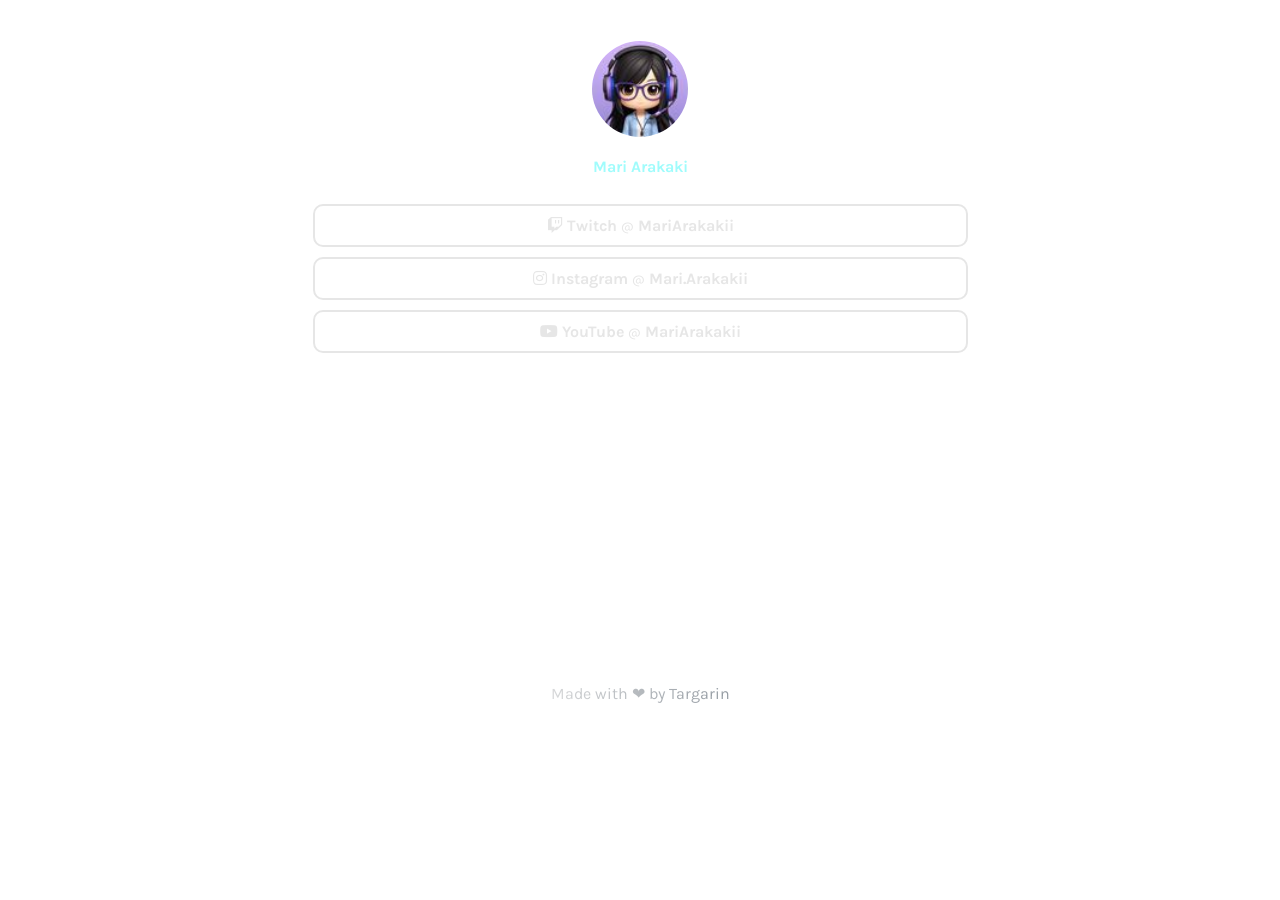
<file: index.html>
<!DOCTYPE html>
<html lang="en">
  <head>
  <meta charset="UTF-8">
  <meta http-equiv="x-ua-compatible" content="ie=edge" >
  <meta name="viewport" content="width=device-width, initial-scale=1.0">

  <!-- Primary Meta Tags -->
  <title>Mari Arakaki - All Links</title>
  <link rel="icon" href="favicon.ico" type="image/x-icon" />
  <meta name="title" content="MariArakaki Links">
  <meta name="description" content="My all social profiles links are available here.">
  <meta name="author" content="Samir Paul">
  <!--<meta name="keywords" content="About, Profile Links, Contact, SamirPaul1, SamirPaulb, Samir Paul NIT Durgapur, Samir Paul Website, samirpaul.in, samirpaul.com, samir.com, paulsamir.com, samirp.com, Samir Paul GitHub, .in, SamirPaul.in, Coding Profiles, Contact, Coding, Python, Problem-Solving, Data Structure, Algorithms, Software Engineer, Software Developer, NIT Durgapur, LinkedIn, GitHub, Portfolio, Website, Profile, Links, SamirPaul, SamirPaul1, SamirPaulb, Samir Paul, SamirPll, samirpaul1, smrpb, Samir Paul twitter, MACHINE LEARNING, OPENSOURCE, MYSQL, PYTHON3, LeetCode, CodeChef, HackerRank, GFG, competitive coding, programming, internship, SEO, projects, git, tech,  tech news,  github, portfolio, personal website, NIT Durgapur, National Institute of Technology Durgapur, IIT, West Bengal, India, software developer, coaching, coding, google, amazon, meta, faang, maangm, maang, project management, microsoft, netflix, apple, usa, seattle, blog, personal blog, tech article, new technology, student, B.Tech, ECE, electronics and communication technology, Samir Paul, SamirPaul1, samirpaulb [at] gmail [dot] com, samir paul linkedin, samirpaul, personal branding, graduation, backend, fullstack, development, SDE, SWE, Samir, SamirP"> -->
  <meta name="robots" content="INDEX, FOLLOW">
  <meta name="robots" content="index, follow"/>
  <meta name="p:domain_verify" content="24bac6e1fbf1750de40d59bb788d9dd9"/>
  <meta name="p:domain_verify" content="24bac6e1fbf1750de40d59bb788d9dd9"/>
  <meta name="msvalidate.01" content="1A92FC2EC113F8616A21D76DA684A133" />
  <meta name="yandex-verification" content="fe6a06c57be84984" />
  <meta name="yandex-verification" content="39e29790ebc96010" />
  <meta name="facebook-domain-verification" content="3pkgruuk3kzlsn3jdfehgbd4sem1qb" />
  <meta name="google-site-verification" content="tTMVzrqoAcZ0jIPOokXcTMAEaj5XHbk2aQcAFyjAtf0" />
  <meta name="google-site-verification" content="uziThFIJ1huzKLCKv-DChPbWZTRRFqmmdA6pcA-dqzs" />
  <meta name="google-site-verification" content="fVqw6aziPBBMvC50fkQ3A6y38AhIfhUhfDyIzqqdGTs" />
  <meta name="google-site-verification" content="0xx-nlxp3UCpu_YITeTuMA4ld0Jup5hg69j-QNot0aU" />
  <meta name="google-site-verification" content="YZkjOzwrUSuP4dJNNznzDnp1oGqYsVN9KuQPaZ9Q61o" />
  <meta name="norton-safeweb-site-verification" content="2xno70lnqo1ajcykeat10qud6lat0xlkc2bskxz0k9ma74g0bn-kprra5ev6bwui2s6-2394l0ryopjet7yt3hs8tokilug2cfhocw3r0nlj2t1xx690tgu82t59wtwi" />
    
  <link rel="canonical" href="https://mariarakakii.github.io/link/"/>

    <!-- Open Graph Meta Tags -->
    <meta property="og:title" content="Mari Arakaki - All Links" />
    <meta property="og:description" content="My all social profiles links are available here." />
    <meta property="og:image" content="marakakii_branch.jpg" />
    <meta property="og:url" content="https://mariarakakii.github.io/link/" />
    <meta property="og:type" content="website" />

    <!-- Twitter Card Meta Tags -->
    <meta name="twitter:card" content="summary_large_image" />
    <meta name="twitter:title" content="Mari Arakaki - All Links" />
    <meta name="twitter:description" content="My all social profiles links are available here." />
    <meta name="twitter:image" content="marakakii_branch.jpg" />
    
    <!-- Font Awesome icons -->
    <link rel="stylesheet" href="https://cdnjs.cloudflare.com/ajax/libs/font-awesome/5.15.3/css/all.min.css">
    <!-- Core theme CSS -->
    <link rel="stylesheet" href="style.css">
    
    <style>
      /* width */
      ::-webkit-scrollbar {
        width: 10px;
      }
      
      /* Track */
      ::-webkit-scrollbar-track {
        box-shadow: inset 0 0 5px rgb(0, 33, 105); 
        border-radius: 10px;
      }
       
      /* Handle */
      ::-webkit-scrollbar-thumb {
        background: red; 
        border-radius: 10px;
      }
      
      /* Handle on hover */
      ::-webkit-scrollbar-thumb:hover {
        background: #00ff2a; 
      }
      </style>
  </head>

  <body>
    <!-- Parallax Pixel Background Animation -->
    <section class="animated-background">
      <div id="stars1"></div>
      <div id="stars2"></div>
      <div id="stars3"></div>
    </section>
    <!-- End of Parallax Pixel Background Animation -->

    <a id="profilePicture" href="#popup">
      <img src="MariArakakii.jpg" alt="Profile Picture">
    </a>

    <div class="overlay" id="popup">
      <div class="popup">
        <div class="popup-photo">
          <a href="MariArakakii.jpg" target="_blank">
            <img src="MariArakakii.jpg" alt="Profile Picture">
          </a>
        </div>
        <div class="popup-quote">
          I am an aspiring Software Developer with strong technical skills and pursuing B.Tech at NIT Durgapur. 
          I prioritize clean and reusable code, emphasizing readability to fully engage in a collaborative environment. 
          Please feel free to get in touch with me.
        </div>
        <a class="popup-close" onclick="history.back()">&times;</a>
      </div>
    </div>

    <div id="userName">
      <b style="color: rgb(160, 252, 252);">Mari Arakaki</b>
    </div>
    <script src="iconify.js"></script>
    <div id="links">

      <a class="link" href="https://www.twitch.tv/mariarakakii" target="_blank">
        <i class="fab fa-twitch">&nbsp;</i><b>Twitch</b>  <small>@</small> <b>MariArakakii</b>
      </a>

      <a class="link" href="https://www.instagram.com/marii.arakakii/" target="_blank">
        <i class="fab fa-instagram">&nbsp;</i><b>Instagram</b>  <small>@</small> <b>Mari.Arakakii</b>
      </a>

      <a class="link" href="https://www.youtube.com/@mariarakakii" target="_blank">
        <i class="fab fa-youtube"></i>&nbsp;</i><b>YouTube</b>  <small>@</small> <b>MariArakakii</b>
      </a>
         
    </div>

    <iframe class="qrcode" src="https://widget.livepix.gg/embed/632e1503-7b61-4afc-835b-8f449a0d6590" frameborder="0" ALLOWTRANSPARENCY="true">
  <p>Your browser does not support iframes.</p>
</iframe>
    <br>

    <div id="hashtag">
      Made with ❤ by Targarin
    </div>
  </body>
</html>
</file>
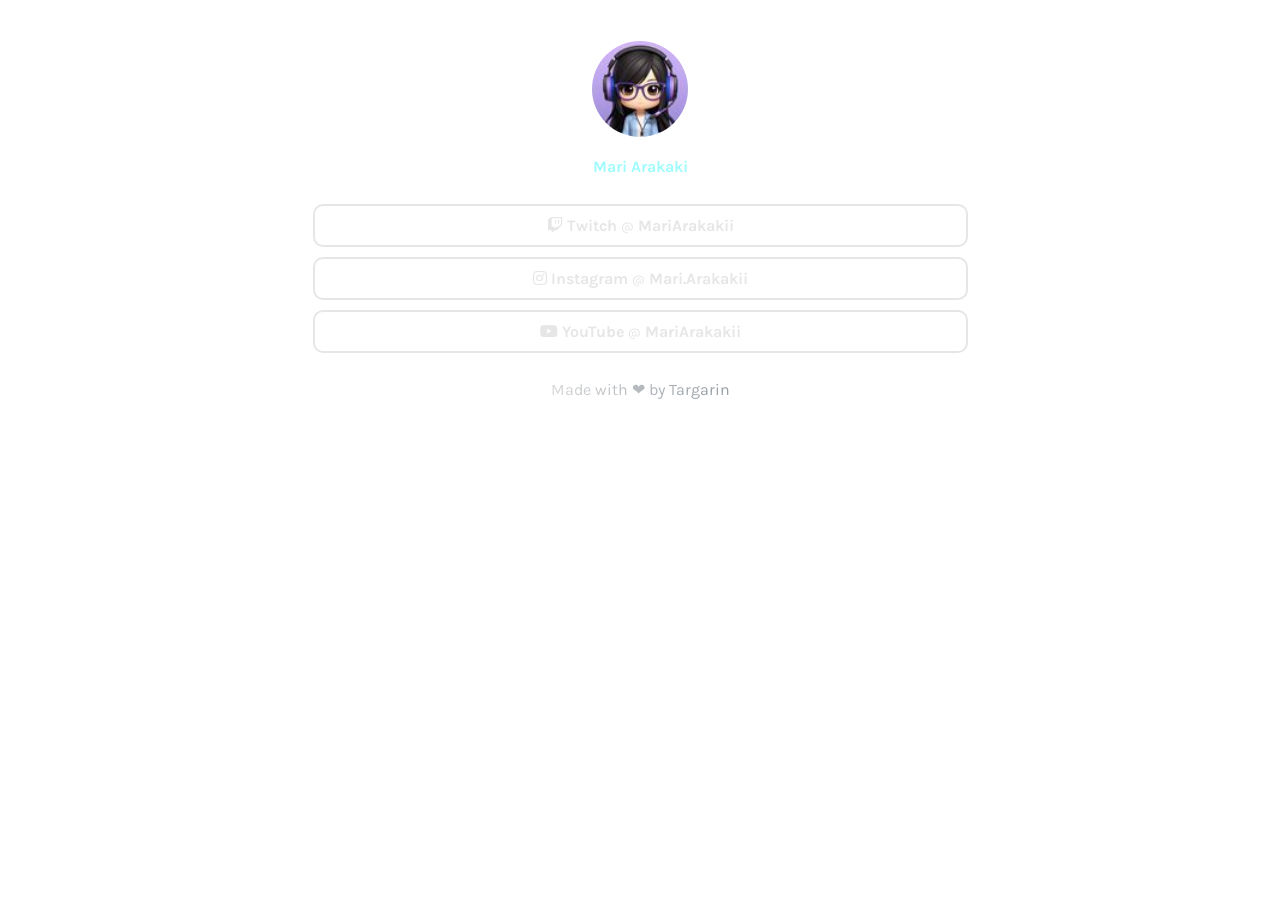
<file: index_bkp.html>
<!DOCTYPE html>
<html lang="en">
  <head>
  <meta charset="UTF-8">
  <meta http-equiv="x-ua-compatible" content="ie=edge" >
  <meta name="viewport" content="width=device-width, initial-scale=1.0">

  <!-- Primary Meta Tags -->
  <title>Mari Arakaki - All Links</title>
  <link rel="icon" href="favicon.ico" type="image/x-icon" />
  <meta name="title" content="MariArakaki Links">
  <meta name="description" content="My all social profiles links are available here.">
  <meta name="author" content="Samir Paul">
  <meta name="keywords" content="About, Profile Links, Contact, SamirPaul1, SamirPaulb, Samir Paul NIT Durgapur, Samir Paul Website, samirpaul.in, samirpaul.com, samir.com, paulsamir.com, samirp.com, Samir Paul GitHub, .in, SamirPaul.in, Coding Profiles, Contact, Coding, Python, Problem-Solving, Data Structure, Algorithms, Software Engineer, Software Developer, NIT Durgapur, LinkedIn, GitHub, Portfolio, Website, Profile, Links, SamirPaul, SamirPaul1, SamirPaulb, Samir Paul, SamirPll, samirpaul1, smrpb, Samir Paul twitter, MACHINE LEARNING, OPENSOURCE, MYSQL, PYTHON3, LeetCode, CodeChef, HackerRank, GFG, competitive coding, programming, internship, SEO, projects, git, tech,  tech news,  github, portfolio, personal website, NIT Durgapur, National Institute of Technology Durgapur, IIT, West Bengal, India, software developer, coaching, coding, google, amazon, meta, faang, maangm, maang, project management, microsoft, netflix, apple, usa, seattle, blog, personal blog, tech article, new technology, student, B.Tech, ECE, electronics and communication technology, Samir Paul, SamirPaul1, samirpaulb [at] gmail [dot] com, samir paul linkedin, samirpaul, personal branding, graduation, backend, fullstack, development, SDE, SWE, Samir, SamirP">
  <meta name="robots" content="INDEX, FOLLOW">
  <meta name="robots" content="index, follow"/>
  <meta name="p:domain_verify" content="24bac6e1fbf1750de40d59bb788d9dd9"/>
  <meta name="p:domain_verify" content="24bac6e1fbf1750de40d59bb788d9dd9"/>
  <meta name="msvalidate.01" content="1A92FC2EC113F8616A21D76DA684A133" />
  <meta name="yandex-verification" content="fe6a06c57be84984" />
  <meta name="yandex-verification" content="39e29790ebc96010" />
  <meta name="facebook-domain-verification" content="3pkgruuk3kzlsn3jdfehgbd4sem1qb" />
  <meta name="google-site-verification" content="tTMVzrqoAcZ0jIPOokXcTMAEaj5XHbk2aQcAFyjAtf0" />
  <meta name="google-site-verification" content="uziThFIJ1huzKLCKv-DChPbWZTRRFqmmdA6pcA-dqzs" />
  <meta name="google-site-verification" content="fVqw6aziPBBMvC50fkQ3A6y38AhIfhUhfDyIzqqdGTs" />
  <meta name="google-site-verification" content="0xx-nlxp3UCpu_YITeTuMA4ld0Jup5hg69j-QNot0aU" />
  <meta name="google-site-verification" content="YZkjOzwrUSuP4dJNNznzDnp1oGqYsVN9KuQPaZ9Q61o" />
  <meta name="norton-safeweb-site-verification" content="2xno70lnqo1ajcykeat10qud6lat0xlkc2bskxz0k9ma74g0bn-kprra5ev6bwui2s6-2394l0ryopjet7yt3hs8tokilug2cfhocw3r0nlj2t1xx690tgu82t59wtwi" />

    
  <link rel="canonical" href="https://samirpaulb.github.io/link"/>

  <!-- Open Graph / Facebook -->
  <meta property="og:type" content="website">
  <meta property="og:url" content="https://samirpaul.in/link/">
  <meta property="og:title" content="Samir Paul All Links">
  <meta property="og:description" content="My all social profiles links are available here.">
  <meta property="og:image" content="https://raw.githubusercontent.com/SamirPaulb/assets/main/SamirPaul-image-for-link-webapp-github-samirpaul1.jpg">

  <!-- Twitter -->
  <meta property="twitter:card" content="summary_large_image">
  <meta property="twitter:url" content="https://samirpaul.in/link/">
  <meta property="twitter:title" content="Samir Paul All Links">
  <meta property="twitter:description" content="My all social profiles links are available here.">
  <meta property="twitter:image" content="https://raw.githubusercontent.com/SamirPaulb/assets/main/SamirPaul-image-for-link-webapp-github-samirpaul1.jpg">

    
    <!-- Font Awesome icons -->
    <link rel="stylesheet" href="https://cdnjs.cloudflare.com/ajax/libs/font-awesome/5.15.3/css/all.min.css">
    <!-- Core theme CSS -->
    <link rel="stylesheet" href="style.css">

    
  
    <style>
      /* width */
      ::-webkit-scrollbar {
        width: 10px;
      }
      
      /* Track */
      ::-webkit-scrollbar-track {
        box-shadow: inset 0 0 5px rgb(0, 33, 105); 
        border-radius: 10px;
      }
       
      /* Handle */
      ::-webkit-scrollbar-thumb {
        background: red; 
        border-radius: 10px;
      }
      
      /* Handle on hover */
      ::-webkit-scrollbar-thumb:hover {
        background: #00ff2a; 
      }
      </style>
  </head>

  <body>
    <!-- Parallax Pixel Background Animation -->
    <section class="animated-background">
      <div id="stars1"></div>
      <div id="stars2"></div>
      <div id="stars3"></div>
    </section>
    <!-- End of Parallax Pixel Background Animation -->

    <a id="profilePicture" href="#popup">
      <img src="MariArakakii.jpg" alt="Profile Picture">
    </a>

    <div class="overlay" id="popup">
      <div class="popup">
        <div class="popup-photo">
          <a href="MariArakakii.jpg" target="_blank">
            <img src="MariArakakii.jpg" alt="Profile Picture">
          </a>
        </div>
        <div class="popup-quote">
          I am an aspiring Software Developer with strong technical skills and pursuing B.Tech at NIT Durgapur. 
          I prioritize clean and reusable code, emphasizing readability to fully engage in a collaborative environment. 
          Please feel free to get in touch with me.
        </div>
        <a class="popup-close" onclick="history.back()">&times;</a>
      </div>
    </div>

    <div id="userName">
      <b style="color: rgb(160, 252, 252);">Mari Arakaki</b>
    </div>
    <script src="iconify.js"></script>
    <div id="links">

      <a class="link" href="https://www.twitch.tv/mariarakakii" target="_blank">
        <i class="fab fa-twitch">&nbsp;</i><b>Twitch</b>  <small>@</small> <b>MariArakakii</b>
      </a>

      <a class="link" href="https://www.instagram.com/marii.arakakii/" target="_blank">
        <i class="fab fa-instagram">&nbsp;</i><b>Instagram</b>  <small>@</small> <b>Mari.Arakakii</b>
      </a>

      <a class="link" href="https://www.youtube.com/@mariarakakii" target="_blank">
        <i class="fab fa-youtube"></i>&nbsp;</i><b>YouTube</b>  <small>@</small> <b>MariArakakii</b>
      </a>
         
    </div>

    <div id="hashtag">
      Made with ❤ by Targarin
    </div>
  </body>
</html>
</file>
<file: style.css>
@import url('https://fonts.googleapis.com/css?family=Karla:400,700&display=swap');

:root {
    --bgColor: #223344;
    --bgColor2: #090a0f;
    --accentColor: #E6E6E6;
    --font: 'Karla', sans-serif;
    --delay: .3s;
}

body {
    margin: 0;
    padding: 0;
    min-height: 100vh;
    font-family: var(--font);
    background: radial-gradient(ellipse at bottom, var(--bgColor) 0%, var(--bgColor2) 100%);
     background-image: url('https://bit.ly/3nFVqJh'); */
    opacity: 0;
    animation: 1s ease-out var(--delay) 1 transitionAnimation; /* duration/timing-function/delay/iterations/name */
    animation-fill-mode: forwards;
    background-repeat: no-repeat;
    background-size: cover;
    position: relative;
}

#profilePicture, #profilePicture img {
    position: relative;
    width: 96px;
    height: 96px;
    display: block;
    margin: 35px auto 20px;
    border-radius: 50%;
    -webkit-tap-highlight-color: transparent;
}

#userName {
    color: var(--accentColor);
    font-size: 1rem;
    font-weight: bold;
    line-height: 1.25;
    display: block;
    font-family: var(--font);
    width: 100%;
    text-align: center;
    text-decoration: none;
}

#links {
    max-width: 675px;
    width: auto;
    display: block;
    margin: 27px auto;
}

.link {
    position: relative;
    background-color: transparent;
    color: var(--accentColor);
    border: solid var(--accentColor) 2px;
    border-radius: 10px;
    font-size: 1rem;
    text-align: center;
    display: block;
    margin-left: 10px;
    margin-right: 10px;
    margin-bottom: 10px;
    padding: 10px; /* 17px */
    text-decoration: none;
    /* transition: all .25s cubic-bezier(.08, .59, .29, .99); */
    -webkit-tap-highlight-color: transparent;
}

.qrcode {
  width: 100%;
  height: 300px;
}

@media (hover: hover) {
    .link:hover {
        background-color: var(--accentColor);
        color: var(--bgColor);
    }
}

.link:active {
    background-color: var(--accentColor);
    color: var(--bgColor);
}

#hashtag {
    position: relative;
    padding-bottom: 20px;
    color: var(--accentColor);
    font-size: 1rem;
    display: block;
    font-family: var(--font);
    width: 100%;
    text-align: center;

    /*  animation   */
    overflow: hidden;
    background: linear-gradient(90deg, var(--bgColor), var(--accentColor), var(--bgColor));
    background-repeat: no-repeat;
    background-size: 80%;
    animation: animate 3s linear var(--delay) infinite;
    -webkit-background-clip: text;
    background-clip: text;
    -webkit-text-fill-color: rgba(255, 255, 255, 0);
}


/*-------------------------animations-----------------------*/
@keyframes transitionAnimation {
    0% {
        opacity: 0;
        transform: translateY(-10px);
    }
    100% {
        opacity: 1;
        transform: translateY(0);
    }
}

@keyframes animate {
    0% {
      background-position: -500%;
    }
    100% {
      background-position: 500%;
    }
}

@keyframes animStar {
    from {
        transform: translateY(0px);
    }
    to {
        transform: translateY(-2000px);
    }
}


/*-------------------------popup------------------------*/
/* credits: https://www.youtube.com/watch?v=lAS2glU0xlc */
.overlay {
    display: flex;
    align-items: center;
    justify-content: center;
    position: fixed;
    top: 0;
    bottom: 0;
    left: 0;
    right: 0;
    background-color: rgba(0, 0, 0, 0.7);
    z-index: 2;
    visibility: hidden;
    opacity: 0;
    overflow: hidden;
    transition: .5s ease-in-out;
}

.popup {
    position: relative;
    top: -43%;
    /* right: -100vh; */
    display: flex;
    flex-direction: column;
    align-items: center;
    max-width: 400px;
    /* max-height: 500px; */
    width: auto;
    height: auto;
    margin: 56px;
    background-color: var(--accentColor);
    /* transform: rotate(32deg); */
    transform: scale(0);
    transition: .5s ease-in-out;
}

.popup-quote {
    font-family : Baskerville, Georgia, serif;
    font-style : italic;
    position: flex;
    color: var(--accentColor);
    padding: 20px;
    background-color: var(--bgColor);
    text-align: center;
    font-size: 1rem;
}

.popup-photo {
    display: flex;
    width: 100%;
    height: 100%;
}

.popup-photo img {
    width: 100%;
    height: 100%;
}

.overlay:target {
    visibility: visible;
    opacity: 1;
}

.overlay:target .popup {
    transform: scale(1);
    top: 0;
    /* right: 0; */
    /* transform: rotate(0); */
}

.popup-close {
    position: absolute;
    right: -1rem;
    top: -1rem;
    width: 3rem;
    height: 3rem;
    font-size: 1.7rem;
    font-weight: 400;
    border-radius: 100%;
    background-color: var(--bgColor);
    z-index: 4;
    color: var(--accentColor);
    line-height: 2.7rem;
    text-align: center;
    cursor: pointer;
    text-decoration: none;
    -webkit-tap-highlight-color: transparent;
}

@media (hover: hover) {
    .popup-close:hover {
        background-color: var(--accentColor);
        color: var(--bgColor);
    }
}

.popup-close:active {
    background-color: var(--accentColor);
    color: var(--bgColor);
}


/*-----------------------parallax-----------------------*/
/* credits: https://www.youtube.com/watch?v=aywzn9cf-_U */
#stars1 {
    width: 1px;
    height: 1px;
    background: transparent;
    animation: animStar 120s linear infinite;

    box-shadow: 779px 1331px #fff, 324px 42px #fff, 303px 586px #fff,
    1312px 276px #fff, 451px 625px #fff, 521px 1931px #fff, 1087px 1871px #fff,
    36px 1546px #fff, 132px 934px #fff, 1698px 901px #fff, 1418px 664px #fff,
    1448px 1157px #fff, 1084px 232px #fff, 347px 1776px #fff, 1722px 243px #fff,
    1629px 835px #fff, 479px 969px #fff, 1231px 960px #fff, 586px 384px #fff,
    164px 527px #fff, 8px 646px #fff, 1150px 1126px #fff, 665px 1357px #fff,
    1556px 1982px #fff, 1260px 1961px #fff, 1675px 1741px #fff,
    1843px 1514px #fff, 718px 1628px #fff, 242px 1343px #fff, 1497px 1880px #fff,
    1364px 230px #fff, 1739px 1302px #fff, 636px 959px #fff, 304px 686px #fff,
    614px 751px #fff, 1935px 816px #fff, 1428px 60px #fff, 355px 335px #fff,
    1594px 158px #fff, 90px 60px #fff, 1553px 162px #fff, 1239px 1825px #fff,
    1945px 587px #fff, 749px 1785px #fff, 1987px 1172px #fff, 1301px 1237px #fff,
    1039px 342px #fff, 1585px 1481px #fff, 995px 1048px #fff, 524px 932px #fff,
    214px 413px #fff, 1701px 1300px #fff, 1037px 1613px #fff, 1871px 996px #fff,
    1360px 1635px #fff, 1110px 1313px #fff, 412px 1783px #fff, 1949px 177px #fff,
    903px 1854px #fff, 700px 1936px #fff, 378px 125px #fff, 308px 834px #fff,
    1118px 962px #fff, 1350px 1929px #fff, 781px 1811px #fff, 561px 137px #fff,
    757px 1148px #fff, 1670px 1979px #fff, 343px 739px #fff, 945px 795px #fff,
    576px 1903px #fff, 1078px 1436px #fff, 1583px 450px #fff, 1366px 474px #fff,
    297px 1873px #fff, 192px 162px #fff, 1624px 1633px #fff, 59px 453px #fff,
    82px 1872px #fff, 1933px 498px #fff, 1966px 1974px #fff, 1975px 1688px #fff,
    779px 314px #fff, 1858px 1543px #fff, 73px 1507px #fff, 1693px 975px #fff,
    1683px 108px #fff, 1768px 1654px #fff, 654px 14px #fff, 494px 171px #fff,
    1689px 1895px #fff, 1660px 263px #fff, 1031px 903px #fff, 1203px 1393px #fff,
    1333px 1421px #fff, 1113px 41px #fff, 1206px 1645px #fff, 1325px 1635px #fff,
    142px 388px #fff, 572px 215px #fff, 1535px 296px #fff, 1419px 407px #fff,
    1379px 1003px #fff, 329px 469px #fff, 1791px 1652px #fff, 935px 1802px #fff,
    1330px 1820px #fff, 421px 1933px #fff, 828px 365px #fff, 275px 316px #fff,
    707px 960px #fff, 1605px 1554px #fff, 625px 58px #fff, 717px 1697px #fff,
    1669px 246px #fff, 1925px 322px #fff, 1154px 1803px #fff, 1929px 295px #fff,
    1248px 240px #fff, 1045px 1755px #fff, 166px 942px #fff, 1888px 1773px #fff,
    678px 1963px #fff, 1370px 569px #fff, 1974px 1400px #fff, 1786px 460px #fff,
    51px 307px #fff, 784px 1400px #fff, 730px 1258px #fff, 1712px 393px #fff,
    416px 170px #fff, 1797px 1932px #fff, 572px 219px #fff, 1557px 1856px #fff,
    218px 8px #fff, 348px 1334px #fff, 469px 413px #fff, 385px 1738px #fff,
    1357px 1818px #fff, 240px 942px #fff, 248px 1847px #fff, 1535px 806px #fff,
    236px 1514px #fff, 1429px 1556px #fff, 73px 1633px #fff, 1398px 1121px #fff,
    671px 1301px #fff, 1404px 1663px #fff, 740px 1018px #fff, 1600px 377px #fff,
    785px 514px #fff, 112px 1084px #fff, 1915px 1887px #fff, 1463px 1848px #fff,
    687px 1115px #fff, 1268px 1768px #fff, 1729px 1425px #fff,
    1284px 1022px #fff, 801px 974px #fff, 1975px 1317px #fff, 1354px 834px #fff,
    1446px 1484px #fff, 1283px 1786px #fff, 11px 523px #fff, 1842px 236px #fff,
    1355px 654px #fff, 429px 7px #fff, 1033px 1128px #fff, 157px 297px #fff,
    545px 635px #fff, 52px 1080px #fff, 827px 1520px #fff, 1121px 490px #fff,
    9px 309px #fff, 1744px 1586px #fff, 1014px 417px #fff, 1534px 524px #fff,
    958px 552px #fff, 1403px 1496px #fff, 387px 703px #fff, 1522px 548px #fff,
    1355px 282px #fff, 1532px 601px #fff, 1838px 790px #fff, 290px 259px #fff,
    295px 598px #fff, 1601px 539px #fff, 1561px 1272px #fff, 34px 1922px #fff,
    1024px 543px #fff, 467px 369px #fff, 722px 333px #fff, 1976px 1255px #fff,
    766px 983px #fff, 1582px 1285px #fff, 12px 512px #fff, 617px 1410px #fff,
    682px 577px #fff, 1334px 1438px #fff, 439px 327px #fff, 1617px 1661px #fff,
    673px 129px #fff, 794px 941px #fff, 1386px 1902px #fff, 37px 1353px #fff,
    1467px 1353px #fff, 416px 18px #fff, 187px 344px #fff, 200px 1898px #fff,
    1491px 1619px #fff, 811px 347px #fff, 924px 1827px #fff, 945px 217px #fff,
    1735px 1228px #fff, 379px 1890px #fff, 79px 761px #fff, 825px 1837px #fff,
    1980px 1558px #fff, 1308px 1573px #fff, 1488px 1726px #fff,
    382px 1208px #fff, 522px 595px #fff, 1277px 1898px #fff, 354px 552px #fff,
    161px 1784px #fff, 614px 251px #fff, 526px 1576px #fff, 17px 212px #fff,
    179px 996px #fff, 467px 1208px #fff, 1944px 1838px #fff, 1140px 1093px #fff,
    858px 1007px #fff, 200px 1064px #fff, 423px 1964px #fff, 1945px 439px #fff,
    1377px 689px #fff, 1120px 1437px #fff, 1876px 668px #fff, 907px 1324px #fff,
    343px 1976px #fff, 1816px 1501px #fff, 1849px 177px #fff, 647px 91px #fff,
    1984px 1012px #fff, 1336px 1300px #fff, 128px 648px #fff, 305px 1060px #fff,
    1324px 826px #fff, 1263px 1314px #fff, 1801px 629px #fff, 1614px 1555px #fff,
    1634px 90px #fff, 1603px 452px #fff, 891px 1984px #fff, 1556px 1906px #fff,
    121px 68px #fff, 1676px 1714px #fff, 516px 936px #fff, 1947px 1492px #fff,
    1455px 1519px #fff, 45px 602px #fff, 205px 1039px #fff, 793px 172px #fff,
    1562px 1739px #fff, 1056px 110px #fff, 1512px 379px #fff, 1795px 1621px #fff,
    1848px 607px #fff, 262px 1719px #fff, 477px 991px #fff, 483px 883px #fff,
    1239px 1197px #fff, 1496px 647px #fff, 1649px 25px #fff, 1491px 1946px #fff,
    119px 996px #fff, 179px 1472px #fff, 1341px 808px #fff, 1565px 1700px #fff,
    407px 1544px #fff, 1754px 357px #fff, 1288px 981px #fff, 902px 1997px #fff,
    1755px 1668px #fff, 186px 877px #fff, 1202px 1882px #fff, 461px 1213px #fff,
    1400px 748px #fff, 1969px 1899px #fff, 809px 522px #fff, 514px 1219px #fff,
    374px 275px #fff, 938px 1973px #fff, 357px 552px #fff, 144px 1722px #fff,
    1572px 912px #fff, 402px 1858px #fff, 1544px 1195px #fff, 667px 1257px #fff,
    727px 1496px #fff, 993px 232px #fff, 1772px 313px #fff, 1040px 1590px #fff,
    1204px 1973px #fff, 1268px 79px #fff, 1555px 1048px #fff, 986px 1707px #fff,
    978px 1710px #fff, 713px 360px #fff, 407px 863px #fff, 461px 736px #fff,
    284px 1608px #fff, 103px 430px #fff, 1283px 1319px #fff, 977px 1186px #fff,
    1966px 1516px #fff, 1287px 1129px #fff, 70px 1098px #fff, 1189px 889px #fff,
    1126px 1734px #fff, 309px 1292px #fff, 879px 764px #fff, 65px 473px #fff,
    1003px 1959px #fff, 658px 791px #fff, 402px 1576px #fff, 35px 622px #fff,
    529px 1589px #fff, 164px 666px #fff, 1876px 1290px #fff, 1541px 526px #fff,
    270px 1297px #fff, 440px 865px #fff, 1500px 802px #fff, 182px 1754px #fff,
    1264px 892px #fff, 272px 1249px #fff, 1289px 1535px #fff, 190px 1646px #fff,
    955px 242px #fff, 1456px 1597px #fff, 1727px 1983px #fff, 635px 801px #fff,
    226px 455px #fff, 1396px 1710px #fff, 849px 1863px #fff, 237px 1264px #fff,
    839px 140px #fff, 1122px 735px #fff, 1280px 15px #fff, 1318px 242px #fff,
    1819px 1148px #fff, 333px 1392px #fff, 1949px 553px #fff, 1878px 1332px #fff,
    467px 548px #fff, 1812px 1082px #fff, 1067px 193px #fff, 243px 156px #fff,
    483px 1616px #fff, 1714px 933px #fff, 759px 1800px #fff, 1822px 995px #fff,
    1877px 572px #fff, 581px 1084px #fff, 107px 732px #fff, 642px 1837px #fff,
    166px 1493px #fff, 1555px 198px #fff, 819px 307px #fff, 947px 345px #fff,
    827px 224px #fff, 927px 1394px #fff, 540px 467px #fff, 1093px 405px #fff,
    1140px 927px #fff, 130px 529px #fff, 33px 1980px #fff, 1147px 1663px #fff,
    1616px 1436px #fff, 528px 710px #fff, 798px 1100px #fff, 505px 1480px #fff,
    899px 641px #fff, 1909px 1949px #fff, 1311px 964px #fff, 979px 1301px #fff,
    1393px 969px #fff, 1793px 1886px #fff, 292px 357px #fff, 1196px 1718px #fff,
    1290px 1994px #fff, 537px 1973px #fff, 1181px 1674px #fff,
    1740px 1566px #fff, 1307px 265px #fff, 922px 522px #fff, 1892px 472px #fff,
    384px 1746px #fff, 392px 1098px #fff, 647px 548px #fff, 390px 1498px #fff,
    1246px 138px #fff, 730px 876px #fff, 192px 1472px #fff, 1790px 1789px #fff,
    928px 311px #fff, 1253px 1647px #fff, 747px 1921px #fff, 1561px 1025px #fff,
    1533px 1292px #fff, 1985px 195px #fff, 728px 729px #fff, 1712px 1936px #fff,
    512px 1717px #fff, 1528px 483px #fff, 313px 1642px #fff, 281px 1849px #fff,
    1212px 799px #fff, 435px 1191px #fff, 1422px 611px #fff, 1718px 1964px #fff,
    411px 944px #fff, 210px 636px #fff, 1502px 1295px #fff, 1434px 349px #fff,
    769px 60px #fff, 747px 1053px #fff, 789px 504px #fff, 1436px 1264px #fff,
    1893px 1225px #fff, 1394px 1788px #fff, 1108px 1317px #fff,
    1673px 1395px #fff, 854px 1010px #fff, 1705px 80px #fff, 1858px 148px #fff,
    1729px 344px #fff, 1388px 664px #fff, 895px 406px #fff, 1479px 157px #fff,
    1441px 1157px #fff, 552px 1900px #fff, 516px 364px #fff, 1647px 189px #fff,
    1427px 1071px #fff, 785px 729px #fff, 1080px 1710px #fff, 504px 204px #fff,
    1177px 1622px #fff, 657px 34px #fff, 1296px 1099px #fff, 248px 180px #fff,
    1212px 1568px #fff, 667px 1562px #fff, 695px 841px #fff, 1608px 1247px #fff,
    751px 882px #fff, 87px 167px #fff, 607px 1368px #fff, 1363px 1203px #fff,
    1836px 317px #fff, 1668px 1703px #fff, 830px 1154px #fff, 1721px 1398px #fff,
    1601px 1280px #fff, 976px 874px #fff, 1743px 254px #fff, 1020px 1815px #fff,
    1670px 1766px #fff, 1890px 735px #fff, 1379px 136px #fff, 1864px 695px #fff,
    206px 965px #fff, 1404px 1932px #fff, 1923px 1360px #fff, 247px 682px #fff,
    519px 1708px #fff, 645px 750px #fff, 1164px 1204px #fff, 834px 323px #fff,
    172px 1350px #fff, 213px 972px #fff, 1837px 190px #fff, 285px 1806px #fff,
    1047px 1299px #fff, 1548px 825px #fff, 1730px 324px #fff, 1346px 1909px #fff,
    772px 270px #fff, 345px 1190px #fff, 478px 1433px #fff, 1479px 25px #fff,
    1994px 1830px #fff, 1744px 732px #fff, 20px 1635px #fff, 690px 1795px #fff,
    1594px 569px #fff, 579px 245px #fff, 1398px 733px #fff, 408px 1352px #fff,
    1774px 120px #fff, 1152px 1370px #fff, 1698px 1810px #fff, 710px 1450px #fff,
    665px 286px #fff, 493px 1720px #fff, 786px 5px #fff, 637px 1140px #fff,
    764px 324px #fff, 927px 310px #fff, 938px 1424px #fff, 1884px 744px #fff,
    913px 462px #fff, 1831px 1936px #fff, 1527px 249px #fff, 36px 1381px #fff,
    1597px 581px #fff, 1530px 355px #fff, 949px 459px #fff, 799px 828px #fff,
    242px 1471px #fff, 654px 797px #fff, 796px 594px #fff, 1365px 678px #fff,
    752px 23px #fff, 1630px 541px #fff, 982px 72px #fff, 1733px 1831px #fff,
    21px 412px #fff, 775px 998px #fff, 335px 1945px #fff, 264px 583px #fff,
    158px 1311px #fff, 528px 164px #fff, 1978px 574px #fff, 717px 1203px #fff,
    734px 1591px #fff, 1555px 820px #fff, 16px 1943px #fff, 1625px 1177px #fff,
    1236px 690px #fff, 1585px 1590px #fff, 1737px 1728px #fff, 721px 698px #fff,
    1804px 1186px #fff, 166px 980px #fff, 1850px 230px #fff, 330px 1712px #fff,
    95px 797px #fff, 1948px 1078px #fff, 469px 939px #fff, 1269px 1899px #fff,
    955px 1220px #fff, 1137px 1075px #fff, 312px 1293px #fff, 986px 1762px #fff,
    1103px 1238px #fff, 428px 1993px #fff, 355px 570px #fff, 977px 1836px #fff,
    1395px 1092px #fff, 276px 913px #fff, 1743px 656px #fff, 773px 502px #fff,
    1686px 1322px #fff, 1516px 1945px #fff, 1334px 501px #fff, 266px 156px #fff,
    455px 655px #fff, 798px 72px #fff, 1059px 1259px #fff, 1402px 1687px #fff,
    236px 1329px #fff, 1455px 786px #fff, 146px 1228px #fff, 1851px 823px #fff,
    1062px 100px #fff, 1220px 953px #fff, 20px 1826px #fff, 36px 1063px #fff,
    1525px 338px #fff, 790px 1521px #fff, 741px 1099px #fff, 288px 1489px #fff,
    700px 1060px #fff, 390px 1071px #fff, 411px 1036px #fff, 1853px 1072px #fff,
    1446px 1085px #fff, 1164px 874px #fff, 924px 925px #fff, 291px 271px #fff,
    1257px 1964px #fff, 1580px 1352px #fff, 1507px 1216px #fff, 211px 956px #fff,
    985px 1195px #fff, 975px 1640px #fff, 518px 101px #fff, 663px 1395px #fff,
    914px 532px #fff, 145px 1320px #fff, 69px 1397px #fff, 982px 523px #fff,
    257px 725px #fff, 1599px 831px #fff, 1636px 1513px #fff, 1250px 1158px #fff,
    1132px 604px #fff, 183px 102px #fff, 1057px 318px #fff, 1247px 1835px #fff,
    1983px 1110px #fff, 1077px 1455px #fff, 921px 1770px #fff, 806px 1350px #fff,
    1938px 1992px #fff, 855px 1260px #fff, 902px 1345px #fff, 658px 1908px #fff,
    1845px 679px #fff, 712px 1482px #fff, 595px 950px #fff, 1784px 1992px #fff,
    1847px 1785px #fff, 691px 1004px #fff, 175px 1179px #fff, 1666px 1911px #fff,
    41px 61px #fff, 971px 1080px #fff, 1830px 1450px #fff, 1351px 1518px #fff,
    1257px 99px #fff, 1395px 1498px #fff, 1117px 252px #fff, 1779px 597px #fff,
    1346px 729px #fff, 1108px 1144px #fff, 402px 691px #fff, 72px 496px #fff,
    1673px 1604px #fff, 1497px 974px #fff, 1865px 1664px #fff, 88px 806px #fff,
    918px 77px #fff, 244px 1118px #fff, 256px 1820px #fff, 1851px 1840px #fff,
    605px 1851px #fff, 634px 383px #fff, 865px 37px #fff, 943px 1024px #fff,
    1951px 177px #fff, 1097px 523px #fff, 985px 1700px #fff, 1243px 122px #fff,
    768px 1070px #fff, 468px 194px #fff, 320px 1867px #fff, 1850px 185px #fff,
    380px 1616px #fff, 468px 1294px #fff, 1122px 1743px #fff, 884px 299px #fff,
    1300px 1917px #fff, 1860px 396px #fff, 1270px 990px #fff, 529px 733px #fff,
    1975px 1347px #fff, 1885px 685px #fff, 226px 506px #fff, 651px 878px #fff,
    1323px 680px #fff, 1284px 680px #fff, 238px 1967px #fff, 911px 174px #fff,
    1111px 521px #fff, 1150px 85px #fff, 794px 502px #fff, 484px 1856px #fff,
    1809px 368px #fff, 112px 953px #fff, 590px 1009px #fff, 1655px 311px #fff,
    100px 1026px #fff, 1803px 352px #fff, 865px 306px #fff, 1077px 1019px #fff,
    1335px 872px #fff, 1647px 1298px #fff, 1233px 1387px #fff, 698px 1036px #fff,
    659px 1860px #fff, 388px 1412px #fff, 1212px 458px #fff, 755px 1468px #fff,
    696px 1654px #fff, 1144px 60px #fff;
}

#stars1:after {
    content: '';
    position: absolute;
    top: auto;
    width: 1px;
    height: 1px;
    background: transparent;

    box-shadow: 779px 1331px #fff, 324px 42px #fff, 303px 586px #fff,
    1312px 276px #fff, 451px 625px #fff, 521px 1931px #fff, 1087px 1871px #fff,
    36px 1546px #fff, 132px 934px #fff, 1698px 901px #fff, 1418px 664px #fff,
    1448px 1157px #fff, 1084px 232px #fff, 347px 1776px #fff, 1722px 243px #fff,
    1629px 835px #fff, 479px 969px #fff, 1231px 960px #fff, 586px 384px #fff,
    164px 527px #fff, 8px 646px #fff, 1150px 1126px #fff, 665px 1357px #fff,
    1556px 1982px #fff, 1260px 1961px #fff, 1675px 1741px #fff,
    1843px 1514px #fff, 718px 1628px #fff, 242px 1343px #fff, 1497px 1880px #fff,
    1364px 230px #fff, 1739px 1302px #fff, 636px 959px #fff, 304px 686px #fff,
    614px 751px #fff, 1935px 816px #fff, 1428px 60px #fff, 355px 335px #fff,
    1594px 158px #fff, 90px 60px #fff, 1553px 162px #fff, 1239px 1825px #fff,
    1945px 587px #fff, 749px 1785px #fff, 1987px 1172px #fff, 1301px 1237px #fff,
    1039px 342px #fff, 1585px 1481px #fff, 995px 1048px #fff, 524px 932px #fff,
    214px 413px #fff, 1701px 1300px #fff, 1037px 1613px #fff, 1871px 996px #fff,
    1360px 1635px #fff, 1110px 1313px #fff, 412px 1783px #fff, 1949px 177px #fff,
    903px 1854px #fff, 700px 1936px #fff, 378px 125px #fff, 308px 834px #fff,
    1118px 962px #fff, 1350px 1929px #fff, 781px 1811px #fff, 561px 137px #fff,
    757px 1148px #fff, 1670px 1979px #fff, 343px 739px #fff, 945px 795px #fff,
    576px 1903px #fff, 1078px 1436px #fff, 1583px 450px #fff, 1366px 474px #fff,
    297px 1873px #fff, 192px 162px #fff, 1624px 1633px #fff, 59px 453px #fff,
    82px 1872px #fff, 1933px 498px #fff, 1966px 1974px #fff, 1975px 1688px #fff,
    779px 314px #fff, 1858px 1543px #fff, 73px 1507px #fff, 1693px 975px #fff,
    1683px 108px #fff, 1768px 1654px #fff, 654px 14px #fff, 494px 171px #fff,
    1689px 1895px #fff, 1660px 263px #fff, 1031px 903px #fff, 1203px 1393px #fff,
    1333px 1421px #fff, 1113px 41px #fff, 1206px 1645px #fff, 1325px 1635px #fff,
    142px 388px #fff, 572px 215px #fff, 1535px 296px #fff, 1419px 407px #fff,
    1379px 1003px #fff, 329px 469px #fff, 1791px 1652px #fff, 935px 1802px #fff,
    1330px 1820px #fff, 421px 1933px #fff, 828px 365px #fff, 275px 316px #fff,
    707px 960px #fff, 1605px 1554px #fff, 625px 58px #fff, 717px 1697px #fff,
    1669px 246px #fff, 1925px 322px #fff, 1154px 1803px #fff, 1929px 295px #fff,
    1248px 240px #fff, 1045px 1755px #fff, 166px 942px #fff, 1888px 1773px #fff,
    678px 1963px #fff, 1370px 569px #fff, 1974px 1400px #fff, 1786px 460px #fff,
    51px 307px #fff, 784px 1400px #fff, 730px 1258px #fff, 1712px 393px #fff,
    416px 170px #fff, 1797px 1932px #fff, 572px 219px #fff, 1557px 1856px #fff,
    218px 8px #fff, 348px 1334px #fff, 469px 413px #fff, 385px 1738px #fff,
    1357px 1818px #fff, 240px 942px #fff, 248px 1847px #fff, 1535px 806px #fff,
    236px 1514px #fff, 1429px 1556px #fff, 73px 1633px #fff, 1398px 1121px #fff,
    671px 1301px #fff, 1404px 1663px #fff, 740px 1018px #fff, 1600px 377px #fff,
    785px 514px #fff, 112px 1084px #fff, 1915px 1887px #fff, 1463px 1848px #fff,
    687px 1115px #fff, 1268px 1768px #fff, 1729px 1425px #fff,
    1284px 1022px #fff, 801px 974px #fff, 1975px 1317px #fff, 1354px 834px #fff,
    1446px 1484px #fff, 1283px 1786px #fff, 11px 523px #fff, 1842px 236px #fff,
    1355px 654px #fff, 429px 7px #fff, 1033px 1128px #fff, 157px 297px #fff,
    545px 635px #fff, 52px 1080px #fff, 827px 1520px #fff, 1121px 490px #fff,
    9px 309px #fff, 1744px 1586px #fff, 1014px 417px #fff, 1534px 524px #fff,
    958px 552px #fff, 1403px 1496px #fff, 387px 703px #fff, 1522px 548px #fff,
    1355px 282px #fff, 1532px 601px #fff, 1838px 790px #fff, 290px 259px #fff,
    295px 598px #fff, 1601px 539px #fff, 1561px 1272px #fff, 34px 1922px #fff,
    1024px 543px #fff, 467px 369px #fff, 722px 333px #fff, 1976px 1255px #fff,
    766px 983px #fff, 1582px 1285px #fff, 12px 512px #fff, 617px 1410px #fff,
    682px 577px #fff, 1334px 1438px #fff, 439px 327px #fff, 1617px 1661px #fff,
    673px 129px #fff, 794px 941px #fff, 1386px 1902px #fff, 37px 1353px #fff,
    1467px 1353px #fff, 416px 18px #fff, 187px 344px #fff, 200px 1898px #fff,
    1491px 1619px #fff, 811px 347px #fff, 924px 1827px #fff, 945px 217px #fff,
    1735px 1228px #fff, 379px 1890px #fff, 79px 761px #fff, 825px 1837px #fff,
    1980px 1558px #fff, 1308px 1573px #fff, 1488px 1726px #fff,
    382px 1208px #fff, 522px 595px #fff, 1277px 1898px #fff, 354px 552px #fff,
    161px 1784px #fff, 614px 251px #fff, 526px 1576px #fff, 17px 212px #fff,
    179px 996px #fff, 467px 1208px #fff, 1944px 1838px #fff, 1140px 1093px #fff,
    858px 1007px #fff, 200px 1064px #fff, 423px 1964px #fff, 1945px 439px #fff,
    1377px 689px #fff, 1120px 1437px #fff, 1876px 668px #fff, 907px 1324px #fff,
    343px 1976px #fff, 1816px 1501px #fff, 1849px 177px #fff, 647px 91px #fff,
    1984px 1012px #fff, 1336px 1300px #fff, 128px 648px #fff, 305px 1060px #fff,
    1324px 826px #fff, 1263px 1314px #fff, 1801px 629px #fff, 1614px 1555px #fff,
    1634px 90px #fff, 1603px 452px #fff, 891px 1984px #fff, 1556px 1906px #fff,
    121px 68px #fff, 1676px 1714px #fff, 516px 936px #fff, 1947px 1492px #fff,
    1455px 1519px #fff, 45px 602px #fff, 205px 1039px #fff, 793px 172px #fff,
    1562px 1739px #fff, 1056px 110px #fff, 1512px 379px #fff, 1795px 1621px #fff,
    1848px 607px #fff, 262px 1719px #fff, 477px 991px #fff, 483px 883px #fff,
    1239px 1197px #fff, 1496px 647px #fff, 1649px 25px #fff, 1491px 1946px #fff,
    119px 996px #fff, 179px 1472px #fff, 1341px 808px #fff, 1565px 1700px #fff,
    407px 1544px #fff, 1754px 357px #fff, 1288px 981px #fff, 902px 1997px #fff,
    1755px 1668px #fff, 186px 877px #fff, 1202px 1882px #fff, 461px 1213px #fff,
    1400px 748px #fff, 1969px 1899px #fff, 809px 522px #fff, 514px 1219px #fff,
    374px 275px #fff, 938px 1973px #fff, 357px 552px #fff, 144px 1722px #fff,
    1572px 912px #fff, 402px 1858px #fff, 1544px 1195px #fff, 667px 1257px #fff,
    727px 1496px #fff, 993px 232px #fff, 1772px 313px #fff, 1040px 1590px #fff,
    1204px 1973px #fff, 1268px 79px #fff, 1555px 1048px #fff, 986px 1707px #fff,
    978px 1710px #fff, 713px 360px #fff, 407px 863px #fff, 461px 736px #fff,
    284px 1608px #fff, 103px 430px #fff, 1283px 1319px #fff, 977px 1186px #fff,
    1966px 1516px #fff, 1287px 1129px #fff, 70px 1098px #fff, 1189px 889px #fff,
    1126px 1734px #fff, 309px 1292px #fff, 879px 764px #fff, 65px 473px #fff,
    1003px 1959px #fff, 658px 791px #fff, 402px 1576px #fff, 35px 622px #fff,
    529px 1589px #fff, 164px 666px #fff, 1876px 1290px #fff, 1541px 526px #fff,
    270px 1297px #fff, 440px 865px #fff, 1500px 802px #fff, 182px 1754px #fff,
    1264px 892px #fff, 272px 1249px #fff, 1289px 1535px #fff, 190px 1646px #fff,
    955px 242px #fff, 1456px 1597px #fff, 1727px 1983px #fff, 635px 801px #fff,
    226px 455px #fff, 1396px 1710px #fff, 849px 1863px #fff, 237px 1264px #fff,
    839px 140px #fff, 1122px 735px #fff, 1280px 15px #fff, 1318px 242px #fff,
    1819px 1148px #fff, 333px 1392px #fff, 1949px 553px #fff, 1878px 1332px #fff,
    467px 548px #fff, 1812px 1082px #fff, 1067px 193px #fff, 243px 156px #fff,
    483px 1616px #fff, 1714px 933px #fff, 759px 1800px #fff, 1822px 995px #fff,
    1877px 572px #fff, 581px 1084px #fff, 107px 732px #fff, 642px 1837px #fff,
    166px 1493px #fff, 1555px 198px #fff, 819px 307px #fff, 947px 345px #fff,
    827px 224px #fff, 927px 1394px #fff, 540px 467px #fff, 1093px 405px #fff,
    1140px 927px #fff, 130px 529px #fff, 33px 1980px #fff, 1147px 1663px #fff,
    1616px 1436px #fff, 528px 710px #fff, 798px 1100px #fff, 505px 1480px #fff,
    899px 641px #fff, 1909px 1949px #fff, 1311px 964px #fff, 979px 1301px #fff,
    1393px 969px #fff, 1793px 1886px #fff, 292px 357px #fff, 1196px 1718px #fff,
    1290px 1994px #fff, 537px 1973px #fff, 1181px 1674px #fff,
    1740px 1566px #fff, 1307px 265px #fff, 922px 522px #fff, 1892px 472px #fff,
    384px 1746px #fff, 392px 1098px #fff, 647px 548px #fff, 390px 1498px #fff,
    1246px 138px #fff, 730px 876px #fff, 192px 1472px #fff, 1790px 1789px #fff,
    928px 311px #fff, 1253px 1647px #fff, 747px 1921px #fff, 1561px 1025px #fff,
    1533px 1292px #fff, 1985px 195px #fff, 728px 729px #fff, 1712px 1936px #fff,
    512px 1717px #fff, 1528px 483px #fff, 313px 1642px #fff, 281px 1849px #fff,
    1212px 799px #fff, 435px 1191px #fff, 1422px 611px #fff, 1718px 1964px #fff,
    411px 944px #fff, 210px 636px #fff, 1502px 1295px #fff, 1434px 349px #fff,
    769px 60px #fff, 747px 1053px #fff, 789px 504px #fff, 1436px 1264px #fff,
    1893px 1225px #fff, 1394px 1788px #fff, 1108px 1317px #fff,
    1673px 1395px #fff, 854px 1010px #fff, 1705px 80px #fff, 1858px 148px #fff,
    1729px 344px #fff, 1388px 664px #fff, 895px 406px #fff, 1479px 157px #fff,
    1441px 1157px #fff, 552px 1900px #fff, 516px 364px #fff, 1647px 189px #fff,
    1427px 1071px #fff, 785px 729px #fff, 1080px 1710px #fff, 504px 204px #fff,
    1177px 1622px #fff, 657px 34px #fff, 1296px 1099px #fff, 248px 180px #fff,
    1212px 1568px #fff, 667px 1562px #fff, 695px 841px #fff, 1608px 1247px #fff,
    751px 882px #fff, 87px 167px #fff, 607px 1368px #fff, 1363px 1203px #fff,
    1836px 317px #fff, 1668px 1703px #fff, 830px 1154px #fff, 1721px 1398px #fff,
    1601px 1280px #fff, 976px 874px #fff, 1743px 254px #fff, 1020px 1815px #fff,
    1670px 1766px #fff, 1890px 735px #fff, 1379px 136px #fff, 1864px 695px #fff,
    206px 965px #fff, 1404px 1932px #fff, 1923px 1360px #fff, 247px 682px #fff,
    519px 1708px #fff, 645px 750px #fff, 1164px 1204px #fff, 834px 323px #fff,
    172px 1350px #fff, 213px 972px #fff, 1837px 190px #fff, 285px 1806px #fff,
    1047px 1299px #fff, 1548px 825px #fff, 1730px 324px #fff, 1346px 1909px #fff,
    772px 270px #fff, 345px 1190px #fff, 478px 1433px #fff, 1479px 25px #fff,
    1994px 1830px #fff, 1744px 732px #fff, 20px 1635px #fff, 690px 1795px #fff,
    1594px 569px #fff, 579px 245px #fff, 1398px 733px #fff, 408px 1352px #fff,
    1774px 120px #fff, 1152px 1370px #fff, 1698px 1810px #fff, 710px 1450px #fff,
    665px 286px #fff, 493px 1720px #fff, 786px 5px #fff, 637px 1140px #fff,
    764px 324px #fff, 927px 310px #fff, 938px 1424px #fff, 1884px 744px #fff,
    913px 462px #fff, 1831px 1936px #fff, 1527px 249px #fff, 36px 1381px #fff,
    1597px 581px #fff, 1530px 355px #fff, 949px 459px #fff, 799px 828px #fff,
    242px 1471px #fff, 654px 797px #fff, 796px 594px #fff, 1365px 678px #fff,
    752px 23px #fff, 1630px 541px #fff, 982px 72px #fff, 1733px 1831px #fff,
    21px 412px #fff, 775px 998px #fff, 335px 1945px #fff, 264px 583px #fff,
    158px 1311px #fff, 528px 164px #fff, 1978px 574px #fff, 717px 1203px #fff,
    734px 1591px #fff, 1555px 820px #fff, 16px 1943px #fff, 1625px 1177px #fff,
    1236px 690px #fff, 1585px 1590px #fff, 1737px 1728px #fff, 721px 698px #fff,
    1804px 1186px #fff, 166px 980px #fff, 1850px 230px #fff, 330px 1712px #fff,
    95px 797px #fff, 1948px 1078px #fff, 469px 939px #fff, 1269px 1899px #fff,
    955px 1220px #fff, 1137px 1075px #fff, 312px 1293px #fff, 986px 1762px #fff,
    1103px 1238px #fff, 428px 1993px #fff, 355px 570px #fff, 977px 1836px #fff,
    1395px 1092px #fff, 276px 913px #fff, 1743px 656px #fff, 773px 502px #fff,
    1686px 1322px #fff, 1516px 1945px #fff, 1334px 501px #fff, 266px 156px #fff,
    455px 655px #fff, 798px 72px #fff, 1059px 1259px #fff, 1402px 1687px #fff,
    236px 1329px #fff, 1455px 786px #fff, 146px 1228px #fff, 1851px 823px #fff,
    1062px 100px #fff, 1220px 953px #fff, 20px 1826px #fff, 36px 1063px #fff,
    1525px 338px #fff, 790px 1521px #fff, 741px 1099px #fff, 288px 1489px #fff,
    700px 1060px #fff, 390px 1071px #fff, 411px 1036px #fff, 1853px 1072px #fff,
    1446px 1085px #fff, 1164px 874px #fff, 924px 925px #fff, 291px 271px #fff,
    1257px 1964px #fff, 1580px 1352px #fff, 1507px 1216px #fff, 211px 956px #fff,
    985px 1195px #fff, 975px 1640px #fff, 518px 101px #fff, 663px 1395px #fff,
    914px 532px #fff, 145px 1320px #fff, 69px 1397px #fff, 982px 523px #fff,
    257px 725px #fff, 1599px 831px #fff, 1636px 1513px #fff, 1250px 1158px #fff,
    1132px 604px #fff, 183px 102px #fff, 1057px 318px #fff, 1247px 1835px #fff,
    1983px 1110px #fff, 1077px 1455px #fff, 921px 1770px #fff, 806px 1350px #fff,
    1938px 1992px #fff, 855px 1260px #fff, 902px 1345px #fff, 658px 1908px #fff,
    1845px 679px #fff, 712px 1482px #fff, 595px 950px #fff, 1784px 1992px #fff,
    1847px 1785px #fff, 691px 1004px #fff, 175px 1179px #fff, 1666px 1911px #fff,
    41px 61px #fff, 971px 1080px #fff, 1830px 1450px #fff, 1351px 1518px #fff,
    1257px 99px #fff, 1395px 1498px #fff, 1117px 252px #fff, 1779px 597px #fff,
    1346px 729px #fff, 1108px 1144px #fff, 402px 691px #fff, 72px 496px #fff,
    1673px 1604px #fff, 1497px 974px #fff, 1865px 1664px #fff, 88px 806px #fff,
    918px 77px #fff, 244px 1118px #fff, 256px 1820px #fff, 1851px 1840px #fff,
    605px 1851px #fff, 634px 383px #fff, 865px 37px #fff, 943px 1024px #fff,
    1951px 177px #fff, 1097px 523px #fff, 985px 1700px #fff, 1243px 122px #fff,
    768px 1070px #fff, 468px 194px #fff, 320px 1867px #fff, 1850px 185px #fff,
    380px 1616px #fff, 468px 1294px #fff, 1122px 1743px #fff, 884px 299px #fff,
    1300px 1917px #fff, 1860px 396px #fff, 1270px 990px #fff, 529px 733px #fff,
    1975px 1347px #fff, 1885px 685px #fff, 226px 506px #fff, 651px 878px #fff,
    1323px 680px #fff, 1284px 680px #fff, 238px 1967px #fff, 911px 174px #fff,
    1111px 521px #fff, 1150px 85px #fff, 794px 502px #fff, 484px 1856px #fff,
    1809px 368px #fff, 112px 953px #fff, 590px 1009px #fff, 1655px 311px #fff,
    100px 1026px #fff, 1803px 352px #fff, 865px 306px #fff, 1077px 1019px #fff,
    1335px 872px #fff, 1647px 1298px #fff, 1233px 1387px #fff, 698px 1036px #fff,
    659px 1860px #fff, 388px 1412px #fff, 1212px 458px #fff, 755px 1468px #fff,
    696px 1654px #fff, 1144px 60px #fff;
}

#stars2 {
    width: 2px;
    height: 2px;
    background: transparent;
    animation: animStar 180s linear infinite;

    box-shadow: 1448px 320px #fff, 1775px 1663px #fff, 332px 1364px #fff,
    878px 340px #fff, 569px 1832px #fff, 1422px 1684px #fff, 1946px 1907px #fff,
    121px 979px #fff, 1044px 1069px #fff, 463px 381px #fff, 423px 112px #fff,
    523px 1179px #fff, 779px 654px #fff, 1398px 694px #fff, 1085px 1464px #fff,
    1599px 1869px #fff, 801px 1882px #fff, 779px 1231px #fff, 552px 932px #fff,
    1057px 1196px #fff, 282px 1280px #fff, 496px 1986px #fff, 1833px 1120px #fff,
    1802px 1293px #fff, 6px 1696px #fff, 412px 1902px #fff, 605px 438px #fff,
    24px 1212px #fff, 234px 1320px #fff, 544px 344px #fff, 1107px 170px #fff,
    1603px 196px #fff, 905px 648px #fff, 68px 1458px #fff, 649px 1969px #fff,
    744px 675px #fff, 1127px 478px #fff, 714px 1814px #fff, 1486px 526px #fff,
    270px 1636px #fff, 1931px 149px #fff, 1807px 378px #fff, 8px 390px #fff,
    1415px 699px #fff, 1473px 1211px #fff, 1590px 141px #fff, 270px 1705px #fff,
    69px 1423px #fff, 1108px 1053px #fff, 1946px 128px #fff, 371px 371px #fff,
    1490px 220px #fff, 357px 1885px #fff, 363px 363px #fff, 1896px 1256px #fff,
    1979px 1050px #fff, 947px 1342px #fff, 1754px 242px #fff, 514px 974px #fff,
    65px 1477px #fff, 1840px 547px #fff, 950px 695px #fff, 459px 1150px #fff,
    1124px 1502px #fff, 481px 940px #fff, 680px 839px #fff, 797px 1169px #fff,
    1977px 1491px #fff, 734px 1724px #fff, 210px 298px #fff, 816px 628px #fff,
    686px 770px #fff, 1721px 267px #fff, 1663px 511px #fff, 1481px 1141px #fff,
    582px 248px #fff, 1308px 953px #fff, 628px 657px #fff, 897px 1535px #fff,
    270px 931px #fff, 791px 467px #fff, 1336px 1732px #fff, 1013px 1653px #fff,
    1911px 956px #fff, 587px 816px #fff, 83px 456px #fff, 930px 1478px #fff,
    1587px 1694px #fff, 614px 1200px #fff, 302px 1782px #fff, 1711px 1432px #fff,
    443px 904px #fff, 1666px 714px #fff, 1588px 1167px #fff, 273px 1075px #fff,
    1679px 461px #fff, 721px 664px #fff, 1202px 10px #fff, 166px 1126px #fff,
    331px 1628px #fff, 430px 1565px #fff, 1585px 509px #fff, 640px 38px #fff,
    822px 837px #fff, 1760px 1664px #fff, 1122px 1458px #fff, 398px 131px #fff,
    689px 285px #fff, 460px 652px #fff, 1627px 365px #fff, 348px 1648px #fff,
    819px 1946px #fff, 981px 1917px #fff, 323px 76px #fff, 979px 684px #fff,
    887px 536px #fff, 1348px 1596px #fff, 1055px 666px #fff, 1402px 1797px #fff,
    1300px 1055px #fff, 937px 238px #fff, 1474px 1815px #fff, 1144px 1710px #fff,
    1629px 1087px #fff, 911px 919px #fff, 771px 819px #fff, 403px 720px #fff,
    163px 736px #fff, 1062px 238px #fff, 1774px 818px #fff, 1874px 1178px #fff,
    1177px 699px #fff, 1244px 1244px #fff, 1371px 58px #fff, 564px 1515px #fff,
    1824px 487px #fff, 929px 702px #fff, 394px 1348px #fff, 1161px 641px #fff,
    219px 1841px #fff, 358px 941px #fff, 140px 1759px #fff, 1019px 1345px #fff,
    274px 436px #fff, 1433px 1605px #fff, 1798px 1426px #fff, 294px 1848px #fff,
    1681px 1877px #fff, 1344px 1824px #fff, 1439px 1632px #fff,
    161px 1012px #fff, 1308px 588px #fff, 1789px 582px #fff, 721px 1910px #fff,
    318px 218px #fff, 607px 319px #fff, 495px 535px #fff, 1552px 1575px #fff,
    1562px 67px #fff, 403px 926px #fff, 1096px 1800px #fff, 1814px 1709px #fff,
    1882px 1831px #fff, 533px 46px #fff, 823px 969px #fff, 530px 165px #fff,
    1030px 352px #fff, 1681px 313px #fff, 338px 115px #fff, 1607px 211px #fff,
    1718px 1184px #fff, 1589px 659px #fff, 278px 355px #fff, 464px 1464px #fff,
    1165px 277px #fff, 950px 694px #fff, 1746px 293px #fff, 793px 911px #fff,
    528px 773px #fff, 1883px 1694px #fff, 748px 182px #fff, 1924px 1531px #fff,
    100px 636px #fff, 1473px 1445px #fff, 1264px 1244px #fff, 850px 1377px #fff,
    987px 1976px #fff, 933px 1761px #fff, 922px 1270px #fff, 500px 396px #fff,
    1324px 8px #fff, 1967px 1814px #fff, 1072px 1401px #fff, 961px 37px #fff,
    156px 81px #fff, 1915px 502px #fff, 1076px 1846px #fff, 152px 1669px #fff,
    986px 1529px #fff, 1667px 1137px #fff;
}

#stars2:after {
    content: '';
    position: absolute;
    top: auto;
    width: 2px;
    height: 2px;
    background: transparent;

    box-shadow: 1448px 320px #fff, 1775px 1663px #fff, 332px 1364px #fff,
    878px 340px #fff, 569px 1832px #fff, 1422px 1684px #fff, 1946px 1907px #fff,
    121px 979px #fff, 1044px 1069px #fff, 463px 381px #fff, 423px 112px #fff,
    523px 1179px #fff, 779px 654px #fff, 1398px 694px #fff, 1085px 1464px #fff,
    1599px 1869px #fff, 801px 1882px #fff, 779px 1231px #fff, 552px 932px #fff,
    1057px 1196px #fff, 282px 1280px #fff, 496px 1986px #fff, 1833px 1120px #fff,
    1802px 1293px #fff, 6px 1696px #fff, 412px 1902px #fff, 605px 438px #fff,
    24px 1212px #fff, 234px 1320px #fff, 544px 344px #fff, 1107px 170px #fff,
    1603px 196px #fff, 905px 648px #fff, 68px 1458px #fff, 649px 1969px #fff,
    744px 675px #fff, 1127px 478px #fff, 714px 1814px #fff, 1486px 526px #fff,
    270px 1636px #fff, 1931px 149px #fff, 1807px 378px #fff, 8px 390px #fff,
    1415px 699px #fff, 1473px 1211px #fff, 1590px 141px #fff, 270px 1705px #fff,
    69px 1423px #fff, 1108px 1053px #fff, 1946px 128px #fff, 371px 371px #fff,
    1490px 220px #fff, 357px 1885px #fff, 363px 363px #fff, 1896px 1256px #fff,
    1979px 1050px #fff, 947px 1342px #fff, 1754px 242px #fff, 514px 974px #fff,
    65px 1477px #fff, 1840px 547px #fff, 950px 695px #fff, 459px 1150px #fff,
    1124px 1502px #fff, 481px 940px #fff, 680px 839px #fff, 797px 1169px #fff,
    1977px 1491px #fff, 734px 1724px #fff, 210px 298px #fff, 816px 628px #fff,
    686px 770px #fff, 1721px 267px #fff, 1663px 511px #fff, 1481px 1141px #fff,
    582px 248px #fff, 1308px 953px #fff, 628px 657px #fff, 897px 1535px #fff,
    270px 931px #fff, 791px 467px #fff, 1336px 1732px #fff, 1013px 1653px #fff,
    1911px 956px #fff, 587px 816px #fff, 83px 456px #fff, 930px 1478px #fff,
    1587px 1694px #fff, 614px 1200px #fff, 302px 1782px #fff, 1711px 1432px #fff,
    443px 904px #fff, 1666px 714px #fff, 1588px 1167px #fff, 273px 1075px #fff,
    1679px 461px #fff, 721px 664px #fff, 1202px 10px #fff, 166px 1126px #fff,
    331px 1628px #fff, 430px 1565px #fff, 1585px 509px #fff, 640px 38px #fff,
    822px 837px #fff, 1760px 1664px #fff, 1122px 1458px #fff, 398px 131px #fff,
    689px 285px #fff, 460px 652px #fff, 1627px 365px #fff, 348px 1648px #fff,
    819px 1946px #fff, 981px 1917px #fff, 323px 76px #fff, 979px 684px #fff,
    887px 536px #fff, 1348px 1596px #fff, 1055px 666px #fff, 1402px 1797px #fff,
    1300px 1055px #fff, 937px 238px #fff, 1474px 1815px #fff, 1144px 1710px #fff,
    1629px 1087px #fff, 911px 919px #fff, 771px 819px #fff, 403px 720px #fff,
    163px 736px #fff, 1062px 238px #fff, 1774px 818px #fff, 1874px 1178px #fff,
    1177px 699px #fff, 1244px 1244px #fff, 1371px 58px #fff, 564px 1515px #fff,
    1824px 487px #fff, 929px 702px #fff, 394px 1348px #fff, 1161px 641px #fff,
    219px 1841px #fff, 358px 941px #fff, 140px 1759px #fff, 1019px 1345px #fff,
    274px 436px #fff, 1433px 1605px #fff, 1798px 1426px #fff, 294px 1848px #fff,
    1681px 1877px #fff, 1344px 1824px #fff, 1439px 1632px #fff,
    161px 1012px #fff, 1308px 588px #fff, 1789px 582px #fff, 721px 1910px #fff,
    318px 218px #fff, 607px 319px #fff, 495px 535px #fff, 1552px 1575px #fff,
    1562px 67px #fff, 403px 926px #fff, 1096px 1800px #fff, 1814px 1709px #fff,
    1882px 1831px #fff, 533px 46px #fff, 823px 969px #fff, 530px 165px #fff,
    1030px 352px #fff, 1681px 313px #fff, 338px 115px #fff, 1607px 211px #fff,
    1718px 1184px #fff, 1589px 659px #fff, 278px 355px #fff, 464px 1464px #fff,
    1165px 277px #fff, 950px 694px #fff, 1746px 293px #fff, 793px 911px #fff,
    528px 773px #fff, 1883px 1694px #fff, 748px 182px #fff, 1924px 1531px #fff,
    100px 636px #fff, 1473px 1445px #fff, 1264px 1244px #fff, 850px 1377px #fff,
    987px 1976px #fff, 933px 1761px #fff, 922px 1270px #fff, 500px 396px #fff,
    1324px 8px #fff, 1967px 1814px #fff, 1072px 1401px #fff, 961px 37px #fff,
    156px 81px #fff, 1915px 502px #fff, 1076px 1846px #fff, 152px 1669px #fff,
    986px 1529px #fff, 1667px 1137px #fff;
}

#stars3 {
    width: 3px;
    height: 3px;
    background: transparent;
    animation: animStar 240s linear infinite;

    box-shadow: 387px 1878px #fff, 760px 1564px #fff, 1487px 999px #fff,
    948px 1828px #fff, 1977px 1001px #fff, 1284px 1963px #fff, 656px 284px #fff,
    1268px 1635px #fff, 1820px 598px #fff, 642px 1900px #fff, 296px 57px #fff,
    921px 1620px #fff, 476px 1858px #fff, 658px 613px #fff, 1171px 1363px #fff,
    1419px 283px #fff, 1037px 731px #fff, 503px 663px #fff, 1562px 463px #fff,
    383px 1197px #fff, 1171px 1233px #fff, 876px 1768px #fff, 856px 1615px #fff,
    1375px 1924px #fff, 1725px 918px #fff, 952px 119px #fff, 768px 1212px #fff,
    992px 1462px #fff, 1929px 717px #fff, 1947px 755px #fff, 1818px 1123px #fff,
    1896px 1672px #fff, 460px 198px #fff, 256px 271px #fff, 752px 544px #fff,
    1222px 1859px #fff, 1851px 443px #fff, 313px 1858px #fff, 709px 446px #fff,
    1546px 697px #fff, 674px 1155px #fff, 1112px 130px #fff, 355px 1790px #fff,
    1496px 974px #fff, 1696px 480px #fff, 1316px 1265px #fff, 1645px 1063px #fff,
    1182px 237px #fff, 427px 1582px #fff, 859px 253px #fff, 458px 939px #fff,
    1517px 1644px #fff, 1943px 60px #fff, 212px 1650px #fff, 966px 1786px #fff,
    473px 712px #fff, 130px 76px #fff, 1417px 1186px #fff, 909px 1580px #fff,
    1913px 762px #fff, 204px 1143px #fff, 1998px 1057px #fff, 1468px 1301px #fff,
    144px 1676px #fff, 21px 1601px #fff, 382px 1362px #fff, 912px 753px #fff,
    1488px 1405px #fff, 802px 156px #fff, 174px 550px #fff, 338px 1366px #fff,
    1197px 774px #fff, 602px 486px #fff, 682px 1877px #fff, 348px 1503px #fff,
    407px 1139px #fff, 950px 1400px #fff, 922px 1139px #fff, 1697px 293px #fff,
    1238px 1281px #fff, 1038px 1197px #fff, 376px 1889px #fff,
    1255px 1680px #fff, 1008px 1316px #fff, 1538px 1447px #fff,
    1186px 874px #fff, 1967px 640px #fff, 1341px 19px #fff, 29px 1732px #fff,
    16px 1650px #fff, 1021px 1075px #fff, 723px 424px #fff, 1175px 41px #fff,
    494px 1957px #fff, 1296px 431px #fff, 175px 1507px #fff, 831px 121px #fff,
    498px 1947px #fff, 617px 880px #fff, 240px 403px #fff;
}

#stars3:after {
    content: '';
    position: absolute;
    top: auto;
    width: 3px;
    height: 3px;
    background: transparent;

    box-shadow: 387px 1878px #fff, 760px 1564px #fff, 1487px 999px #fff,
    948px 1828px #fff, 1977px 1001px #fff, 1284px 1963px #fff, 656px 284px #fff,
    1268px 1635px #fff, 1820px 598px #fff, 642px 1900px #fff, 296px 57px #fff,
    921px 1620px #fff, 476px 1858px #fff, 658px 613px #fff, 1171px 1363px #fff,
    1419px 283px #fff, 1037px 731px #fff, 503px 663px #fff, 1562px 463px #fff,
    383px 1197px #fff, 1171px 1233px #fff, 876px 1768px #fff, 856px 1615px #fff,
    1375px 1924px #fff, 1725px 918px #fff, 952px 119px #fff, 768px 1212px #fff,
    992px 1462px #fff, 1929px 717px #fff, 1947px 755px #fff, 1818px 1123px #fff,
    1896px 1672px #fff, 460px 198px #fff, 256px 271px #fff, 752px 544px #fff,
    1222px 1859px #fff, 1851px 443px #fff, 313px 1858px #fff, 709px 446px #fff,
    1546px 697px #fff, 674px 1155px #fff, 1112px 130px #fff, 355px 1790px #fff,
    1496px 974px #fff, 1696px 480px #fff, 1316px 1265px #fff, 1645px 1063px #fff,
    1182px 237px #fff, 427px 1582px #fff, 859px 253px #fff, 458px 939px #fff,
    1517px 1644px #fff, 1943px 60px #fff, 212px 1650px #fff, 966px 1786px #fff,
    473px 712px #fff, 130px 76px #fff, 1417px 1186px #fff, 909px 1580px #fff,
    1913px 762px #fff, 204px 1143px #fff, 1998px 1057px #fff, 1468px 1301px #fff,
    144px 1676px #fff, 21px 1601px #fff, 382px 1362px #fff, 912px 753px #fff,
    1488px 1405px #fff, 802px 156px #fff, 174px 550px #fff, 338px 1366px #fff,
    1197px 774px #fff, 602px 486px #fff, 682px 1877px #fff, 348px 1503px #fff,
    407px 1139px #fff, 950px 1400px #fff, 922px 1139px #fff, 1697px 293px #fff,
    1238px 1281px #fff, 1038px 1197px #fff, 376px 1889px #fff,
    1255px 1680px #fff, 1008px 1316px #fff, 1538px 1447px #fff,
    1186px 874px #fff, 1967px 640px #fff, 1341px 19px #fff, 29px 1732px #fff,
    16px 1650px #fff, 1021px 1075px #fff, 723px 424px #fff, 1175px 41px #fff,
    494px 1957px #fff, 1296px 431px #fff, 175px 1507px #fff, 831px 121px #fff,
    498px 1947px #fff, 617px 880px #fff, 240px 403px #fff;
}
</file>
